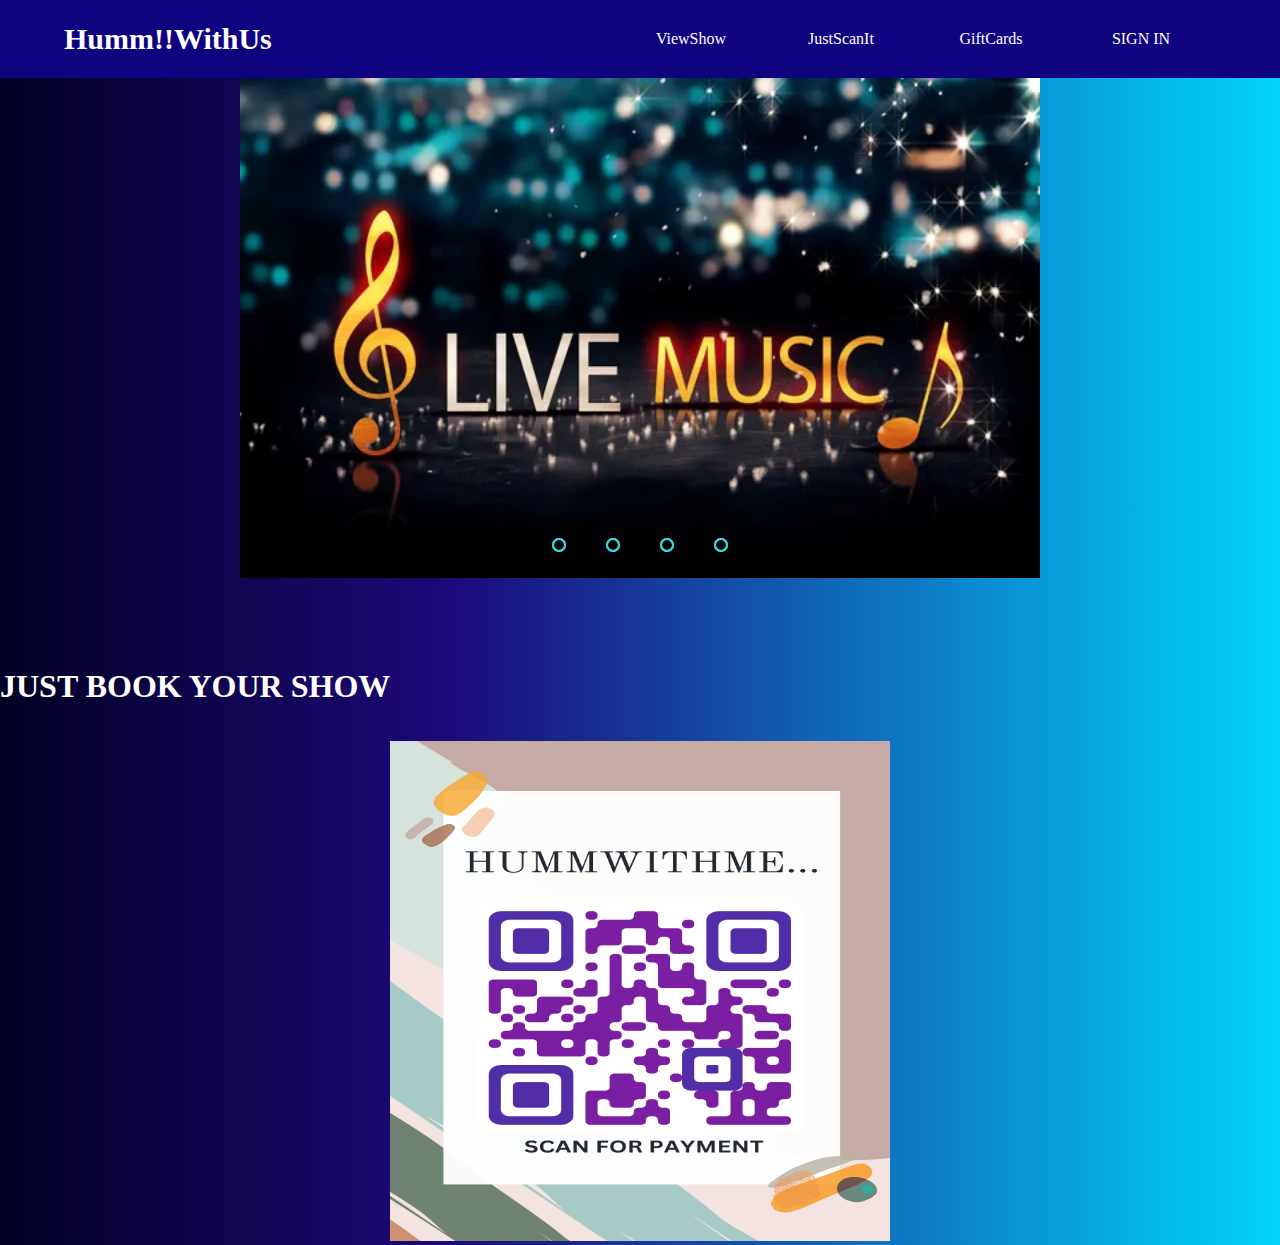
<file: index.html>
<!DOCTYPE html>
<html lang="en">
<head>
    <meta charset="UTF-8">
    <meta http-equiv="X-UA-Compatible" content="IE=edge">
    <meta name="viewport" content="width=device-width, initial-scale=1.0">
    <title>HummWithUs</title>
    <link rel="stylesheet" href="Style1.css">
    <link rel="stylesheet" href="mainscan.css">


   
</head>
<body> 
    
    <div class="menu-bar">
        <h1 class="logo">Humm!!<span>WithUs</span></h1>
     <ul>
        <li ><a href="listyourshow.html">ViewShow</a>

            </li>
        <li><a href="justscan.html">JustScanIt</a>
        </li>
        <li><a href="Gifts.html">GiftCards</a>
        </li>
        <li><a href="Login.html">SIGN IN</a>
        </li>
        </ul>
      
                    
    </div>     
    
    
     <div class="slider">
        <div class="slides">
        
          <input type="radio" name="radio-btn" id="radio1">
          <input type="radio" name="radio-btn" id="radio2">
          <input type="radio" name="radio-btn" id="radio3">
          <input type="radio" name="radio-btn" id="radio4">
          
          <div class="slide first">
            <img src="concert.jpg" alt="" >
          </div>
          <div class="slide">
            <img src="imge1.jpg" alt="">
          </div>
          <div class="slide">
            <img src="img1.jpeg" alt="">
          </div>
          <div class="slide">
            <img src="yuvan.png" alt="">
          </div>
        
          <div class="navigation-auto">
            <div class="auto-btn1"></div>
            <div class="auto-btn2"></div>
            <div class="auto-btn3"></div>
            <div class="auto-btn4"></div>
          </div>
        </div>

        <div class="navigation-manual">
          <label for="radio1" class="manual-btn"></label>
          <label for="radio2" class="manual-btn"></label>
          <label for="radio3" class="manual-btn"></label>
          <label for="radio4" class="manual-btn"></label>
        </div>
        
      </div>
      
      <script type="text/javascript">
      var counter = 1;
      setInterval(function(){
        document.getElementById('radio' + counter).checked = true;
        counter++;
        if(counter > 4){
          counter = 1;
        }
      }, 5000);
      </script>
  <br>
  <br>
  <br>
        
	
  <br>
  <br>
  <h1 style="color:white">JUST BOOK YOUR SHOW </h1>
  <br>
  <br>

 <div class="mainscan">
<img src="HUMMWITHME....png" alt="" width="500" height="500" >
 </div>
 
</body>
</html>
</file>
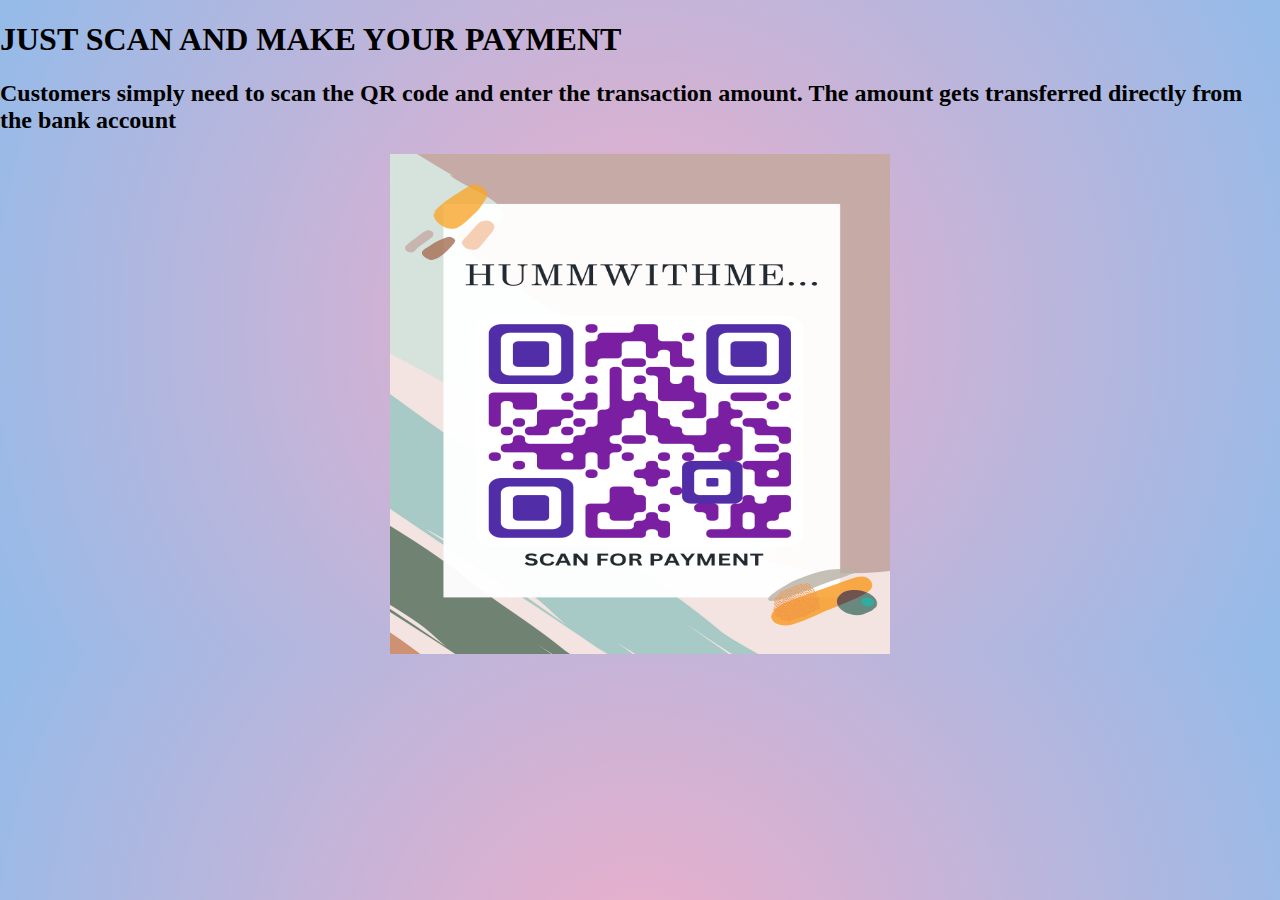
<file: justscan.html>
<!DOCTYPE html>
<html lang="en">
<head>
    <meta charset="UTF-8">
    <meta http-equiv="X-UA-Compatible" content="IE=edge">
    <meta name="viewport" content="width=device-width, initial-scale=1.0">
    <title>ScanIt</title>
    <link rel="stylesheet" href="justscan.css">
</head>
<body>
    <h1>JUST SCAN AND MAKE YOUR PAYMENT
    </h1>
    <h2>Customers simply need to scan the QR code and enter the transaction amount. The amount gets transferred directly from the bank account </h2>
    <div class="scan">
    <img src="HUMMWITHME....png" alt="" width="500" height="500" >
    </div>
    </html>
</body>
</file>
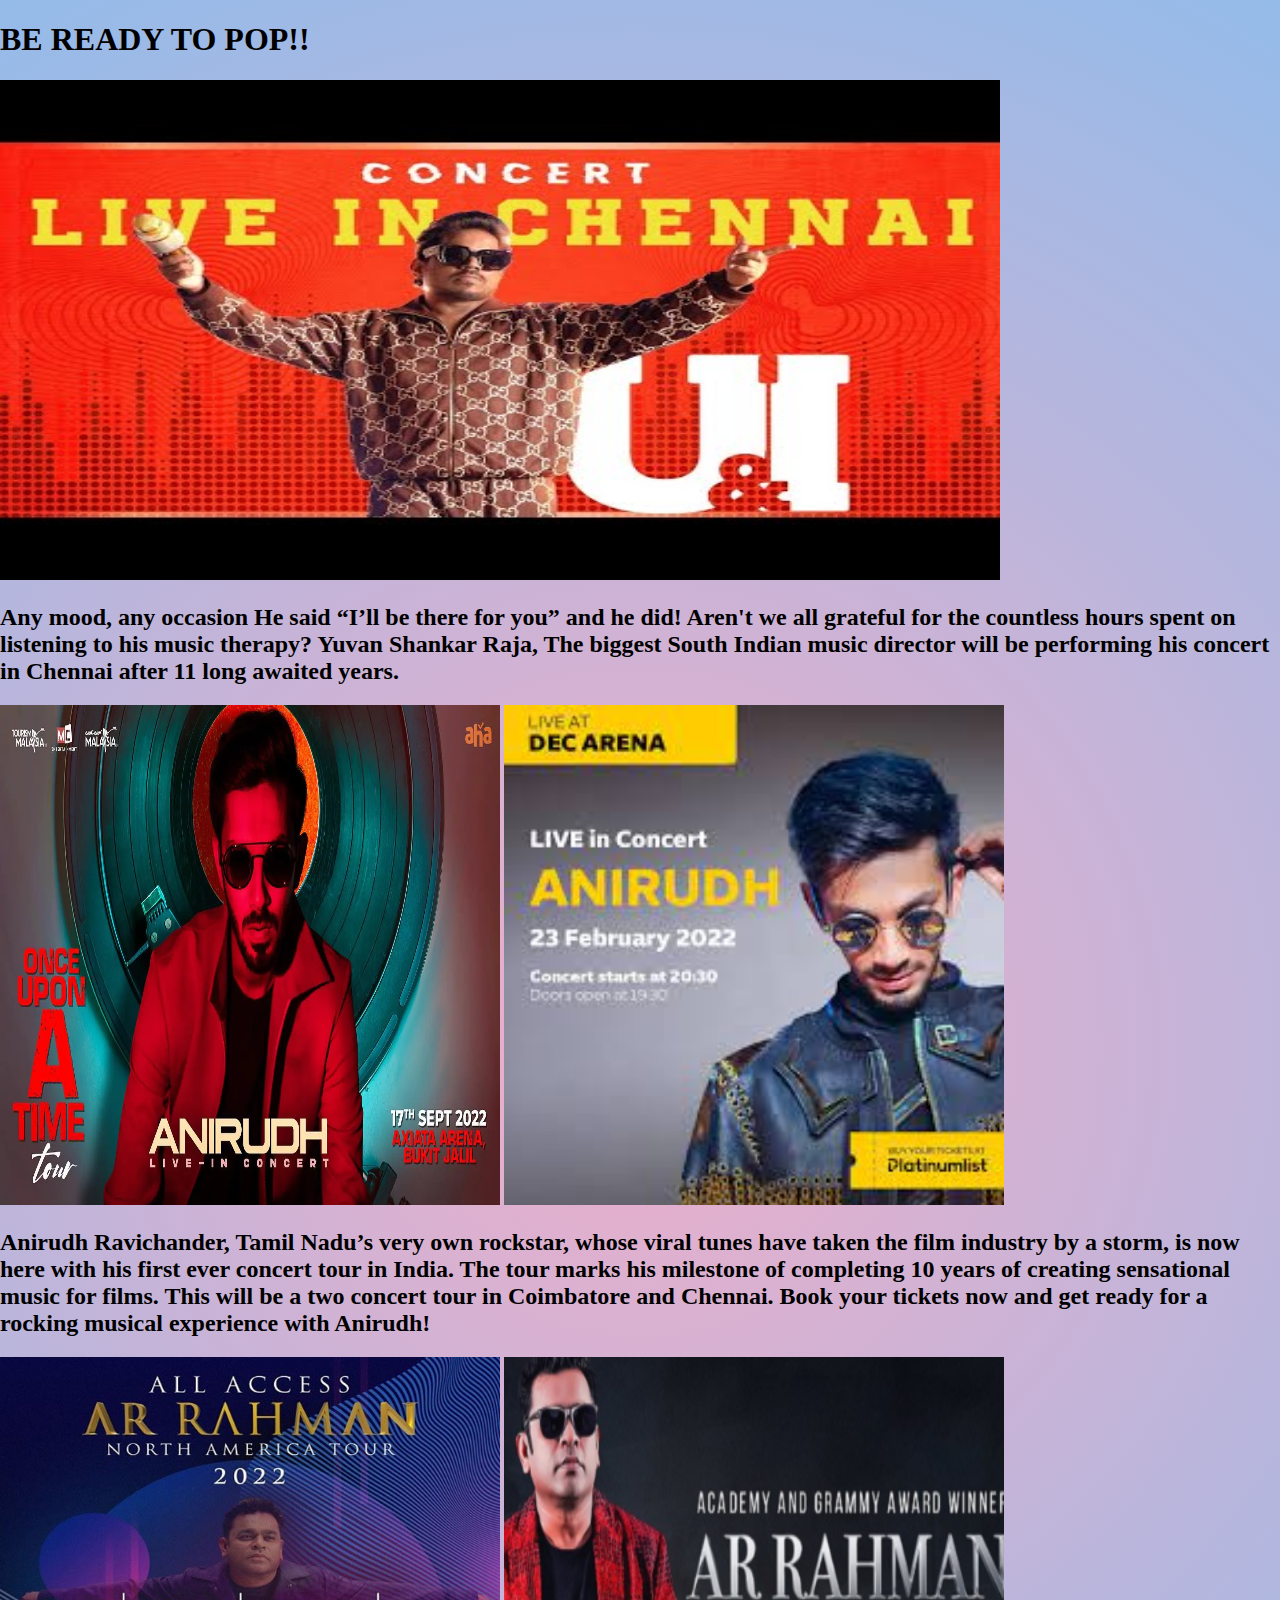
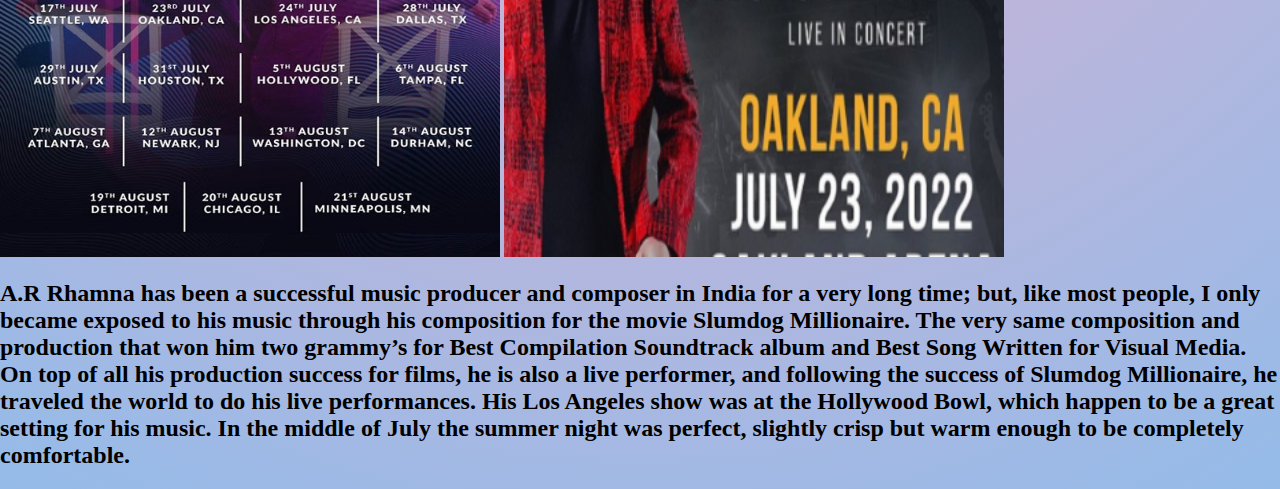
<file: listyourshow.html>
<!DOCTYPE html>
<html lang="en">
<head>
    <meta charset="UTF-8">
    <meta http-equiv="X-UA-Compatible" content="IE=edge">
    <meta name="viewport" content="width=device-width, initial-scale=1.0">
    <title>Document</title>
    <link rel="stylesheet" href="listyourshow.css">
</head>
<body>
    <h1>BE READY TO POP!!</h1>
    <img src="eve1.jpg" alt="" width="1000" height="500">
    <h2>Any mood, any occasion

        He said “I’ll be there for you” and he did! 
        
        Aren't we all grateful for the countless hours spent on listening to his music therapy?
        
        Yuvan Shankar Raja, The biggest South Indian music director will be performing his concert in Chennai after 11 long awaited years. 
        
    </h2>
    <img src="eve2.webp" alt=""width="500" height="500">
    <img src="eve3.jpg" alt=""width="500" height="500">
<h2>Anirudh Ravichander, Tamil Nadu’s very own rockstar, whose viral tunes have taken the film industry by a storm, is now here with his first ever concert tour in India. The tour marks his milestone of completing 10 years of creating sensational music for films. This will be a two concert tour in Coimbatore and Chennai. Book your tickets now and get ready for a rocking musical experience with Anirudh! 
</h2>
    <img src="eve4.jpg" alt=""width="500" height="500">
    <img src="eve5.jpeg" alt=""width="500" height="500">
    <h2>A.R Rhamna has been a successful music producer and composer in India for a very long time; but, like most people, I only became exposed to his music through his composition for the movie Slumdog Millionaire. The very same composition and production that won him two grammy’s for Best Compilation Soundtrack album and Best Song Written for Visual Media. On top of all his production success for films, he is also a live performer, and following the success of Slumdog Millionaire, he traveled the world to do his live performances.

        His Los Angeles show was at the Hollywood Bowl, which happen to be a great setting for his music. In the middle of July the summer night was perfect, slightly crisp but warm enough to be completely comfortable.</h2>
</body>
</html>
</file>
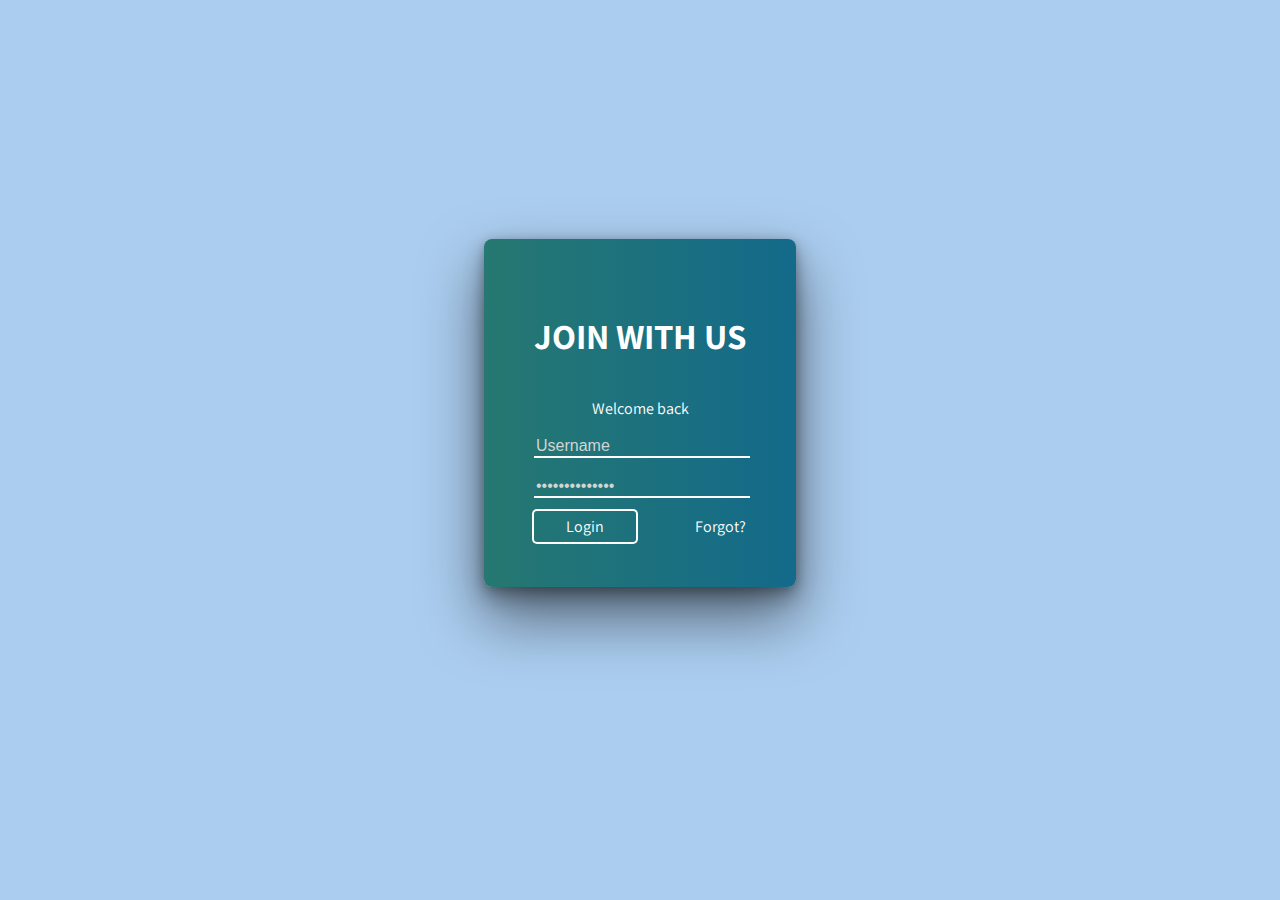
<file: Login.html>
<!DOCTYPE html>
<html lang="en" >
<head>
  <meta charset="UTF-8">
  <title>Classic Login Form Example</title>
  <link href="https://fonts.googleapis.com/css?family=Assistant:400,700" rel="stylesheet"><link rel="stylesheet" href="./style.css">

</head>
<body>
<!-- partial:index.partial.html -->
<section class='login' id='login'>
  <div class='head'>
  <h1 class='company'>JOIN WITH US</h1>
  </div>
  <p class='msg'>Welcome back</p>
  <div class='form'>
    <form>
  <input type="text" placeholder='Username' class='text' id='username' required><br>
  <input type="password" placeholder='••••••••••••••' class='password'><br>
  <a href="#" class='btn-login' id='do-login'>Login</a>
  <a href="#" class='forgot'>Forgot?</a>
    </form>
  </div>
</section>
<footer>
  
</footer>
<!-- partial -->
  <script  src="./script.js"></script>

</body>
</html>
</file>
<file: Style1.css>
.heading{
    text-align: left;
}
*{
    padding: 0;
    margin: 0;
    box-sizing: border-box;
} 
body{
  margin: 0;
  padding: 0;
  background: rgb(2,0,36);
background: linear-gradient(90deg, rgba(2,0,36,1) 0%, rgba(29,9,121,1) 35%, rgba(0,212,255,1) 100%);
}

.menu-bar{
    background: rgb(15, 3, 128);
    text-align: center;
    display: flex;
    align-items: center;
    justify-content: space-between;
    padding: 0 5%;
    

}
.logo{
    color: white;
    font-size: 30px;
}
.logo span{
    color: white;
}
.menu-bar ul{
     display: inline-flex;
     list-style: none;
     color: #fff;
    
}
.menu-bar ul li{
    width: 120px;
    margin: 15px;
    padding: 15px;
   
}
.menu-bar ul li a{
    text-decoration: none;
    color: white;
    
    }
.menu-bar ul li:hover{
    background-color: rgb(0, 217, 255);
    border-radius: 3px;
    border-color: black;
    
}
.sm1
{
 display: none;

}
.menu-bar ul li:hover .sm1{
display:block;
position: absolute;
background-color: black;
background: rgb(0, 185, 218);
margin-top: 15px;
margin-left: -15px;
border-color: black ;
z-index: 1;

}
    .menu-bar ul li:hover .sm1 ul{
        display: block;
        margin: 10px;
        z-index: 1;
        
    }
    .menu-bar ul li:hover .sm1 ul li{
        width:150px;
        padding:10px;
        border-bottom: 1px dotted white;
        background:none;
        border-radius: 0;
        text-align: left;
        z-index: 1;
        
    }
    .menu-bar ul li:hover .sm1 ul li:last-child{
        border-bottom: none;
       
    }
    .menu-bar ul li:hover .sm1 ul li a:hover{
        color: blue;
        
    }
    
      
      .slider{
  
        overflow: hidden;
        background-color: black;
        text-align: center;
        margin: 0px auto;
  width:800px; 
  height:500px; 

      }
      
      .slides{
        width: 500%;
        height: 500px;
        display: flex;
  
      }
      
      .slides input{
        display: none;
      }
      
      .slide{
        width: 20;
        transition: 2s;
      }
      
      .slide img{
        width: 800px;
        height: 500px;
        background-color: black;
        align-content: center;
      }
      
      /*css for manual slide navigation*/
      
      .navigation-manual{
        position: absolute;
        width: 800px;
        margin-top: -40px;
        display: flex;
        justify-content: center;
      }
      
      .manual-btn{
        border: 2px solid #40D3DC;
        padding: 5px;
        border-radius: 10px;
        cursor: pointer;
        transition: 1s;
      }
      
      .manual-btn:not(:last-child){
        margin-right: 40px;
      }
      
      .manual-btn:hover{
        background: #40D3DC;
      }
      
      #radio1:checked ~ .first{
        margin-left: 0;
      }
      
      #radio2:checked ~ .first{
        margin-left: -20%;
      }
      
      #radio3:checked ~ .first{
        margin-left: -40%;
      }
      
      #radio4:checked ~ .first{
        margin-left: -60%;
      }
      
      /*css for automatic navigation*/
      
      .navigation-auto{
        position: absolute;
        display: flex;
        width: 800px;
        justify-content: center;
        margin-top: 460px;
      }
      
      .navigation-auto div{
        border: 2px solid #40D3DC;
        padding: 5px;
        border-radius: 10px;
        transition: 1s;
      }
      
      .navigation-auto div:not(:last-child){
        margin-right: 40px;
      }
      
      #radio1:checked ~ .navigation-auto .auto-btn1{
        background: #40D3DC;
      }
      
      #radio2:checked ~ .navigation-auto .auto-btn2{
        background: #40D3DC;
      }
      
      #radio3:checked ~ .navigation-auto .auto-btn3{
        background: #40D3DC;
      }
      
      #radio4:checked ~ .navigation-auto .auto-btn4{
        background: #40D3DC;
      }
</file>
<file: mainscan.css>
.mainscan{
        justify-content: center;
        text-align: center;
    }
</file>
<file: justscan.css>
body{
    margin: 0;
    padding: 0;
background: rgb(238,174,202);
background: radial-gradient(circle, rgba(238,174,202,1) 0%, rgba(148,187,233,1) 100%);
  }
  .scan{
    display: flex;
     justify-content: center;
  }
</file>
<file: listyourshow.css>
body{
    margin: 0;
    padding: 0;
    background: rgb(238,174,202);
    background: radial-gradient(circle, rgba(238,174,202,1) 0%, rgba(148,187,233,1) 100%);
  }
</file>
<file: style.css>
body {
  background: #ABCDEF;
  font-family: Assistant, sans-serif;
  display: flex;
  min-height: 90vh;
}
.login {
  color: white;
  background: background: #136a8a;
  background: 
    -webkit-linear-gradient(to right, #267871, #136a8a);
  background: 
    linear-gradient(to right, #267871, #136a8a);
  margin: auto;
  box-shadow: 
    0px 2px 10px rgba(0,0,0,0.2), 
    0px 10px 20px rgba(0,0,0,0.3), 
    0px 30px 60px 1px rgba(0,0,0,0.5);
  border-radius: 8px;
  padding: 50px;
}
.login .head {
  display: flex;
  align-items: center;
  justify-content: center;
}
.login .head .company {
  font-size: 2.2em;
}
.login .msg {
  text-align: center;
}
.login .form input[type=text].text {
  border: none;
  background: none;
  box-shadow: 0px 2px 0px 0px white;
  width: 100%;
  color: white;
  font-size: 1em;
  outline: none;
}
.login .form .text::placeholder {
  color: #D3D3D3;
}
.login .form input[type=password].password {
  border: none;
  background: none;
  box-shadow: 0px 2px 0px 0px white;
  width: 100%;
  color: white;
  font-size: 1em;
  outline: none;
  margin-bottom: 20px;
  margin-top: 20px;
}
.login .form .password::placeholder {
  color: #D3D3D3;
}
.login .form .btn-login {
  background: none;
  text-decoration: none;
  color: white;
  box-shadow: 0px 0px 0px 2px white;
  border-radius: 3px;
  padding: 5px 2em;
  transition: 0.5s;
}
.login .form .btn-login:hover {
  background: white;
  color: dimgray;
  transition: 0.5s;
}
.login .forgot {
  text-decoration: none;
  color: white;
  float: right;
}
footer {
  position: absolute;
  color: #136a8a;
  bottom: 10px;
  padding-left: 20px;
}
footer p {
  display: inline;
}
footer a {
  color: green;
  text-decoration: none;
}
footer a:hover {
  text-decoration: underline;
}
footer .heart {
  color: #B22222;
  font-size: 1.5em
}
</file>
